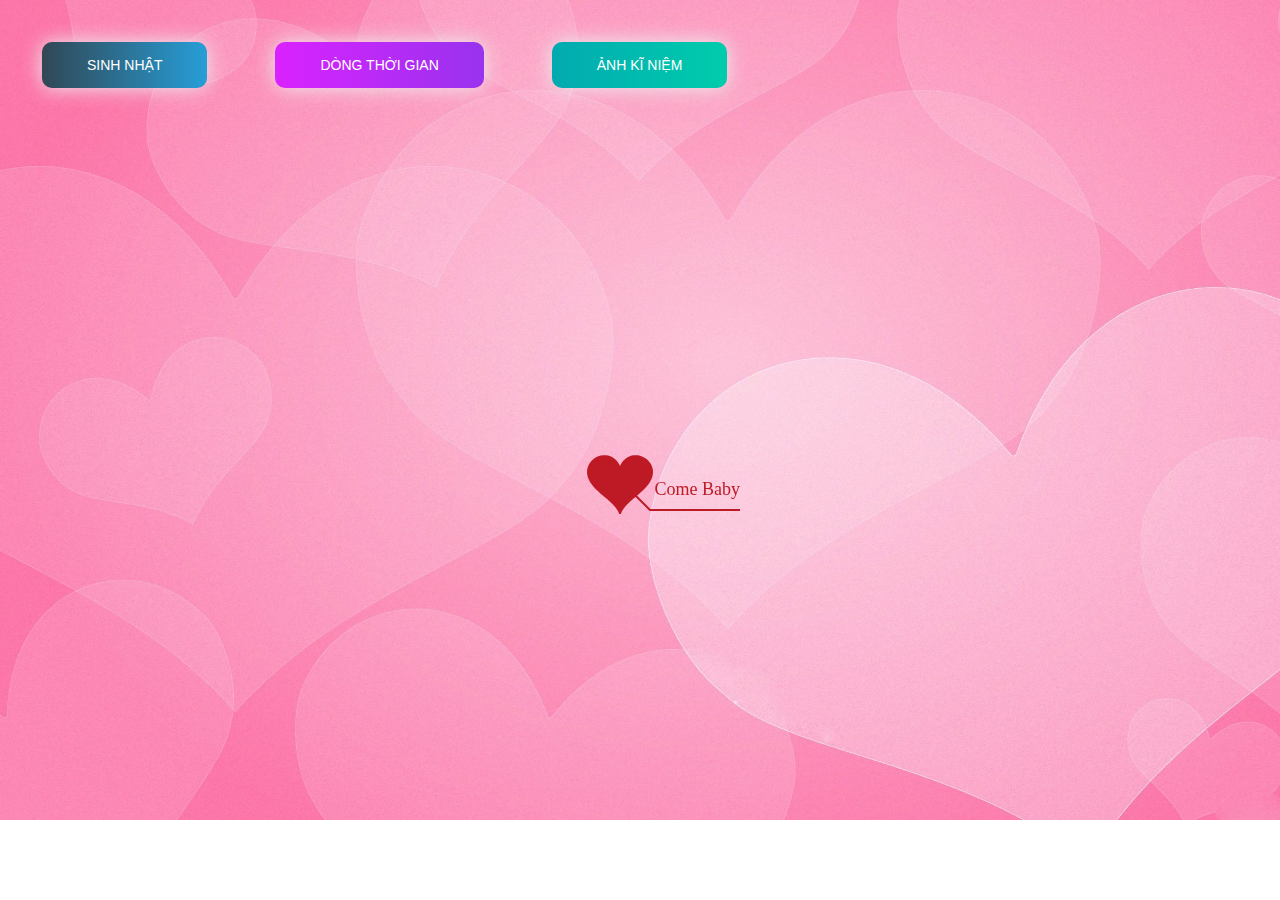
<file: timeline.html>
<!DOCTYPE html PUBLIC "-//W3C//DTD XHTML 1.0 Strict//EN" "http://www.w3.org/TR/xhtml1/DTD/xhtml1-strict.dtd">
<html xml:lang="en" xmlns="http://www.w3.org/1999/xhtml">
<head>
		<meta http-equiv="Content-Type" content="text/html; charset=UTF-8">
		<link rel="icon" type="image/png" href="./img/Rose.png" />
        <!-- Tiêu đề của trang dòng thời gian -->
		<title>Thời gian đã trải qua</title>	    
        <link type="text/css" rel="stylesheet" href="./css/default.css">
        <link rel="stylesheet" href="./css/style.css">
		<script type="text/javascript" src="./js/jquery.min.js"></script>
		<script type="text/javascript" src="./js/jscex.min.js"></script>
		<script type="text/javascript" src="./js/jscex-parser.js"></script>
		<script type="text/javascript" src="./js/jscex-jit.js"></script>
		<script type="text/javascript" src="./js/jscex-builderbase.min.js"></script>
		<script type="text/javascript" src="./js/jscex-async.min.js"></script>
		<script type="text/javascript" src="./js/jscex-async-powerpack.min.js"></script>
		<script type="text/javascript" src="./js/functions.js" charset="utf-8"></script>
		<script type="text/javascript" src="./js/love.js" charset="utf-8"></script>
	    <style type="text/css"></style>

</head>
    <body>
        <div class="buttons">
            <a href="index.html" class="btn btn-bir">Sinh nhật</a>
            <a href="timeline.html" class="btn btn-timeline">Dòng thời gian</a>
            <a href="gallery.html" class="btn btn-gallery">Ảnh kĩ niệm</a>
        </div>
        
        <div id="main">
             <div id="wrap">
                <div id="text">
			        <div id="code">
					<!-- 4. CHỈNH SỬA LỜI CHÚC CỦA BẠN TẠI ĐÂY-->
			      <font color="#3500ff"><span class="say">Chúc mừng sinh nhật người con gái anh yêu</span><br>
						<span class="say">Em có nhớ chúng ta gặp nhau được bao nhiêu ngày không ?</span><br>
						<span class="say">Anh thì nhớ rất rõ đấy.</span><br>
						<span class="say"> </span><br>
						<span class="say">Hôm nay là sinh nhật em</span><br>
						<span class="say">Ngày này năm sau cũng là sinh nhật em</span><br>
						<span class="say">Và các năm sau nữa sau nữa cũng là sinh nhật em.</span><br>
						<span class="say">Nhưng anh mong điều tốt lành sẽ đến với em mỗi ngày</span><br>
						<span class="say">Và hãy để anh được ở bên em trong suốt cuộc đời này,</span><br>
						<span class="say">để được yêu thương</span><br>
						<span class="say">Và chăm sóc cho em.❤️</span><br>
						<span class="say">(theo danh nghĩa tinh thần em nhé. hạn chế khoảng cách địa lý quá!!!)</span><br>
						<span class="say">Yêu em nhiều nhiều lắm!</span><br>
						<span class="say"> </span><br>
                        <span class="say"><span class="space"></span> -- I love you --</span>
			  </font></p>
      </div>
                </div>
                <div id="clock-box">
					<span class="STYLE1"> Thời gian anh chờ em, dần dần trưởng thành!</span>  <!--Có thể thay đổi chổ này thành số tuổi của người bạn muốn chúc -->
                  <div id="clock"></div>
              </div>
                <canvas id="canvas" width="1100" height="680"></canvas>
            </div>
            
        </div>

    <!-- Phần nhạc -->
    <audio id="player" autoplay loop>
        <source src="./music/music.mp3" type="audio/mp3" />
    </audio>
    <script>
    (function(){
        var canvas = $('#canvas');
		
        if (!canvas[0].getContext) {
            $("#error").show();
            return false;        }

        var width = canvas.width();
        var height = canvas.height();        
        canvas.attr("width", width);
        canvas.attr("height", height);
        var opts = {
            seed: {
                x: width / 2 - 20,
                color: "rgb(190, 26, 37)",
                scale: 2
            },
            branch: [
                [535, 680, 570, 250, 500, 200, 30, 100, [
                    [540, 500, 455, 417, 340, 400, 13, 100, [
                        [450, 435, 434, 430, 394, 395, 2, 40]
                    ]],
                    [550, 445, 600, 356, 680, 345, 12, 100, [
                        [578, 400, 648, 409, 661, 426, 3, 80]
                    ]],
                    [539, 281, 537, 248, 534, 217, 3, 40],
                    [546, 397, 413, 247, 328, 244, 9, 80, [
                        [427, 286, 383, 253, 371, 205, 2, 40],
                        [498, 345, 435, 315, 395, 330, 4, 60]
                    ]],
                    [546, 357, 608, 252, 678, 221, 6, 100, [
                        [590, 293, 646, 277, 648, 271, 2, 80]
                    ]]
                ]] 
            ],
            bloom: {
                num: 700,
                width: 1080,
                height: 650,
            },
            footer: {
                width: 1200,
                height: 5,
                speed: 10,
            }
        }

        var tree = new Tree(canvas[0], width, height, opts);
        var seed = tree.seed;
        var foot = tree.footer;
        var hold = 1;

        canvas.click(function(e) {
            var offset = canvas.offset(), x, y;
            x = e.pageX - offset.left;
            y = e.pageY - offset.top;
            if (seed.hover(x, y)) {
                hold = 0; 
                canvas.unbind("click");
                canvas.unbind("mousemove");
                canvas.removeClass('hand');
            }
        }).mousemove(function(e){
            var offset = canvas.offset(), x, y;
            x = e.pageX - offset.left;
            y = e.pageY - offset.top;
            canvas.toggleClass('hand', seed.hover(x, y));
        });

        var seedAnimate = eval(Jscex.compile("async", function () {
            seed.draw();
            while (hold) {
                $await(Jscex.Async.sleep(10));
            }
            while (seed.canScale()) {
                seed.scale(0.95);
                $await(Jscex.Async.sleep(10));
            }
            while (seed.canMove()) {
                seed.move(0, 2);
                foot.draw();
                $await(Jscex.Async.sleep(10));
            }
        }));

        var growAnimate = eval(Jscex.compile("async", function () {
            do {
    	        tree.grow();
                $await(Jscex.Async.sleep(10));
            } while (tree.canGrow());
        }));

        var flowAnimate = eval(Jscex.compile("async", function () {
            do {
    	        tree.flower(2);
                $await(Jscex.Async.sleep(10));
            } while (tree.canFlower());
        }));

        var moveAnimate = eval(Jscex.compile("async", function () {
            tree.snapshot("p1", 240, 0, 610, 680);
            while (tree.move("p1", 500, 0)) {
                foot.draw();
                $await(Jscex.Async.sleep(10));
            }
            foot.draw();
            tree.snapshot("p2", 500, 0, 610, 680);

            canvas.parent().css("background", "url(" + tree.toDataURL('image/png') + ")");
            canvas.css("background", "#ffe");
            $await(Jscex.Async.sleep(300));
            canvas.css("background", "none");
        }));

        var jumpAnimate = eval(Jscex.compile("async", function () {
            var ctx = tree.ctx;
            while (true) {
                tree.ctx.clearRect(0, 0, width, height);
                tree.jump();
                foot.draw();
                $await(Jscex.Async.sleep(25));
            }
        }));

        var textAnimate = eval(Jscex.compile("async", function () {
		    var together = new Date();
		    var year = 2007, month = 4, day = 21;  // 5. thay đổi ngày tháng năm yêu nhau tại đây hoặc ngày sinh của người mà bạn muốn chúc
		    together.setFullYear(year, month - 1, day); 			
		    together.setHours(0);							
		    together.setMinutes(0);				
		    together.setSeconds(0);					
		    together.setMilliseconds(0);			

		    $("#code").show().typewriter();
            $("#clock-box").fadeIn(500);
            while (true) {
                timeElapse(together);
                $await(Jscex.Async.sleep(1000));
            }
        }));

        var runAsync = eval(Jscex.compile("async", function () {
            $await(seedAnimate());
            $await(growAnimate());
            $await(flowAnimate());
            $await(moveAnimate());

            textAnimate().start();

            $await(jumpAnimate());
        }));

        runAsync().start();
    })();
    </script>
</div>
</body>
</html>
</file>
<file: css/default.css>
body {
    margin: 0;
    padding: 0;
    /* Ảnh nền của trang thứ 2 nếu bạn muốn thay đổi thì nó tại đây */
    background-image: url("../img/9SHW2XH.jpg");
    background-size: cover;
    background-repeat: no-repeat;
    font-size: 14px;
    font-family: "sans-serif", "sans-serif", sans-serif;
    color: #660086;
    overflow: auto;
}
a {
    color: #00ff45;
    font-size: 14px;
    text-decoration: none;
}
#main {
    width: 100%;
}
#wrap {
    position: relative;
    margin: 0 auto;
    width: 1100px;
    height: 680px;
    margin-top: 10px;
}
#text {
    width: 400px;
    height: 425px;
    left: 60px;
    top: 80px;
    position: absolute;
}
#code {
    display: none;
    font-size: 16px;
}
#clock-box {
    position: absolute;
    left: 60px;
    top: 550px;
    font-size: 28px;
    display: none;
}
#clock-box a {
    font-size: 28px;
    text-decoration: none;
}
#clock {
    margin-left: 48px;
}
#clock .digit {
    font-size: 64px;
}
#canvas {
    margin: 0 auto;
    width: 1100px;
    height: 680px;
}
#error {
    margin: 0 auto;
    text-align: center;
    margin-top: 60px;
    display: none;
}
.hand {
    cursor: pointer;
}
#code {
    width: 500px;
    color: #3b6900;
    font-family: cursive;
}
.space {
    margin-right: 150px;
}
</file>
<file: css/style.css>
@import url("https://fonts.googleapis.com/css2?family=Roboto:ital,wght@0,100;0,300;0,400;0,500;0,700;1,300;1,400&display=swap");

html {
    scroll-behavior: smooth;
    font-family: "Roboto", sans-serif;
}

a {
    text-decoration: none;
}

.page__main {
    /* Ảnh nền của trang đầu tiên nếu bạn muốn đổi thì đổi tại đây */
    background-image: url("../img/background.png");
    background-repeat: no-repeat;
    margin: 0;
    padding: 0;
    background-size: cover;
    background-position-y: -18rem;
}
.buttons {
    display: flex;
    column-gap: 3rem;
    padding: 2rem;
}

.btn-bir:hover {
    background-position: right center;
    color: #fff;
    text-decoration: none;
}

.btn-bir {
    background-image: linear-gradient(
        to right,
        #314755 0%,
        #26a0da 51%,
        #314755 100%
    );
    margin: 10px;
    padding: 15px 45px;
    text-align: center;
    text-transform: uppercase;
    transition: 0.5s;
    background-size: 200% auto;
    color: white;
    box-shadow: 0 0 20px #eee;
    border-radius: 10px;
    display: block;
}

.btn-timeline {
    background-image: linear-gradient(
        to right,
        #da22ff 0%,
        #9733ee 51%,
        #da22ff 100%
    );
}
.btn-timeline {
    margin: 10px;
    padding: 15px 45px;
    text-align: center;
    text-transform: uppercase;
    transition: 0.5s;
    background-size: 200% auto;
    color: white;
    box-shadow: 0 0 20px #eee;
    border-radius: 10px;
    display: block;
}

.btn-timeline:hover {
    background-position: right center; 
    color: #fff;
    text-decoration: none;
}

.btn-gallery {
    background-image: linear-gradient(
        to right,
        #02aab0 0%,
        #00cdac 51%,
        #02aab0 100%
    );
}
.btn-gallery {
    margin: 10px;
    padding: 15px 45px;
    text-align: center;
    text-transform: uppercase;
    transition: 0.5s;
    background-size: 200% auto;
    color: white;
    box-shadow: 0 0 20px #eee;
    border-radius: 10px;
    display: block;
}

.btn-gallery:hover {
    background-position: right center; /* change the direction of the change here */
    color: #fff;
    text-decoration: none;
}

.cover {
    width: 160px;
    height: 160px;
    top: 80px;
   
    box-shadow: 0 0 30px #eee;
    position: absolute;
    margin-top: 3rem;
    left: calc(50% - 50px);
  
    border-radius: 120px;
    border: 5px solid rgb(255, 17, 0);
}
</file>
